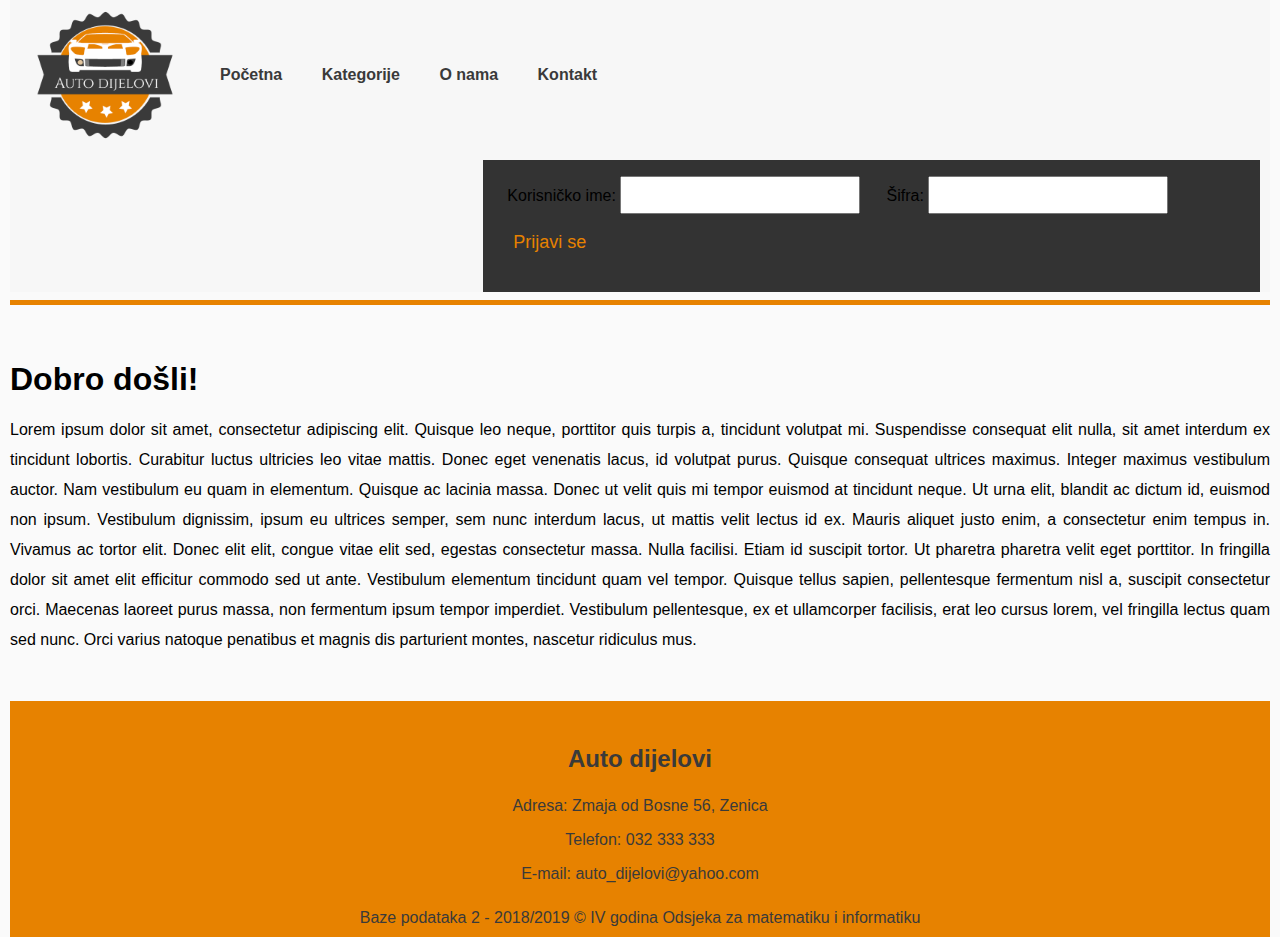
<file: index.html>
﻿<!DOCTYPE html>
<html>
<head>
<meta name="viewport" content="width=device-width, initial-scale=1.0">
<link rel="stylesheet" type="text/css" href="style.css">
</head>
<body>
<div class="row header">
	<div class=" logo">
  		<img src="slike/logo.png" width="150" height="150">
  </div>
  <div class=" menu">
      <div class="meni">
          <ul>
            <li><a href="#">Početna</a></li>
            <li><a href="stranice/kategorije.php">Kategorije</a></li>
            <li><a href="stranice/o_nama.php">O nama</a></li>
            <li><a href="stranice/kontakt.php">Kontakt</a></li>
          </ul>
      </div>
    </div>

    <div class="prijava">
        <fieldset class="Registracija">
          <form action="stranice/admin.php" method="post">
                <tr>
                    <td>Korisničko ime:</td>
                      <td><input type="text" name="user"/></td>
                  </tr>
                  <tr>
                    <td>Šifra:</td>
                      <td><input type="password" name="sifra"/></td>
                  </tr>
                  <tr>
                    <td colspan="2" text-align="center"><input type="submit" value="Prijavi se" name="prijava"/></td>
                  </tr>
          </form>
          </fieldset>
        </div>
    <div id="cistac">
     </div>
</div>

<hr>

     

<div class="row">

  <div class="sadrzaj">
  <h1>Dobro došli!</h1>
  <p>Lorem ipsum dolor sit amet, consectetur adipiscing elit. Quisque leo neque, porttitor quis 
    turpis a, tincidunt volutpat mi. Suspendisse consequat elit nulla, sit amet interdum ex tincidunt 
    lobortis. Curabitur luctus ultricies leo vitae mattis. Donec eget venenatis lacus, id volutpat purus. Quisque consequat ultrices maximus. 
    Integer maximus vestibulum auctor. Nam vestibulum eu quam in elementum.
    Quisque ac lacinia massa. Donec ut velit quis mi tempor euismod at tincidunt neque. 
    Ut urna elit, blandit ac dictum id, euismod non ipsum. Vestibulum dignissim, ipsum eu ultrices 
    semper, sem nunc interdum lacus, ut mattis velit lectus id ex. Mauris aliquet justo enim, a 
    consectetur enim tempus in. Vivamus ac tortor elit. Donec elit elit, congue vitae elit sed, 
    egestas consectetur massa. Nulla facilisi. Etiam id suscipit tortor. Ut pharetra pharetra velit eget porttitor. In fringilla dolor sit amet elit efficitur commodo sed ut ante. Vestibulum elementum tincidunt quam vel tempor. Quisque tellus sapien, pellentesque fermentum nisl a, suscipit consectetur orci. Maecenas laoreet purus massa, non fermentum ipsum tempor 
    imperdiet. Vestibulum pellentesque, ex et ullamcorper facilisis, erat leo cursus lorem, vel fringilla lectus quam sed nunc. Orci varius natoque 
    penatibus et magnis dis parturient montes, nascetur ridiculus mus.</p>
  

</div>
</div>

<div class="row">
  
    <div class="footer">
      <div class="footer-bottom">
          <p class="ime_firme">Auto dijelovi</p>
          <p class="adresa">Adresa: Zmaja od Bosne 56, Zenica </p>
          <p class="telefon">Telefon: 032 333 333 </p>
          <p class="mail">E-mail: auto_dijelovi@yahoo.com </p>
      </div>
    	<p class="footer-copyright">Baze podataka 2 - 2018/2019 &copy; IV godina Odsjeka za matematiku i informatiku</p>
    </div>
</div>
</body>
</html>
</file>
<file: style.css>
body{
margin: 0 auto;
max-width: 1260px;
background: rgba(245, 245, 245, 0.45);
}

* {
  box-sizing: border-box;
}

img {
  max-width: 100%;
  max-height: 100%;
  margin: auto;
}

.row.header{
  width: auto;
  background: rgba(245, 245, 245, 0.45);
  color: #000;
  padding: 0px;

}
.menu {
  display: inline-block;
  padding-top: 50px;
}
.menu li {

    display:inline-block;
    color: #3a3a3a;
    padding-right: 35px;
    font-weight:bold;

  }

  .menu li:hover {
    color: #7e7e7e;
}

.menu ul {
  list-style-type: none;  
}

.logo {
	padding-left:20px;
  display: inline-block;
  float: left;
}

hr {
  height: 5px;
  background: #e78200;
  border: 0;
}

.prijava{
	float:right;
  padding:10px;
  margin: 60px 10px 0px 0px;
  background: #333;
}

.prijava a{
  color: #e78200;
}

.reg {
  background: #333;
  float:right;
  padding:10px;
  margin-top: 60px;
}

.reg a{
  color: #e78200;
}

.Registracija {
  border: 0;
}

.row::after {
  content: "";
  clear: both;
  display: table;
}

[class*="col-"] {
  float: left;
}


html {
  font-family:"Helvetica";
}
input[type="submit"] {
  border: 0;
  padding: 3px 6px;
}

input[type="submit"]:hover {
  background: #e4c79f;
}

.sadrzaj{
	padding:30px 0;
  text-align:justify;
  line-height: 30px;
}
a{
	display:block;
	text-decoration:none;
	color:#3a3a3a;
}
a:hover{
	color:#7e7e7e;
}

.footer { 
  background: #e78200;
  width: 100%;
  
}
.footer-copyright {
  text-align: center;
  padding:10px 0px;
  margin-bottom: 0;
  color: #3a3a3a;
  
}
.footer-bottom {
  text-align: center;
  color: #3a3a3a;
  padding-top: 20px;
}
.ime_firme{
  font-size: 24px;
  font-weight: bold;
}
p{
  font-size: 16px;
}

.lista-komandi {
  list-style: none;
}

.komanda {
  font-size: 25px;
}

.komanda a {
  margin-bottom: 20px;
  font-size: 30px;
  font-weight: bold;
  display: block;
  float: left;
  width: 100%;
}

input {
  height: 38px;
  font-size: 18px;
  margin-right: 3%;
  margin-bottom: 10px;
}

input[type="submit"] {
  background: #333;
  color: #e78200;
  margin-right: 0;
}

input[type="file"] {
  font-size: 25px;
}

.za-brisanje {
  display: inline-block;
  width: 16.9%;
}

.unos-slike {
  display: block;
  font-size: 25px;
  float: left;
  width: 90%;
}

.unos-artikla {
  width: 10% !important;
  float: right;
}

.form-container {
  display: none;
}

.form-container.mystyle  {
  display: block;
}

.nav-link {
  float: left;
  margin-right: 20px;
}

.artikal {
  width: 33.3333%;
  padding: 20px;
  float: left;
}

.artikal-box {
  border: 1px solid black;
  text-align: center;
}

.lista-artikala {
  float: left;
}
</file>
